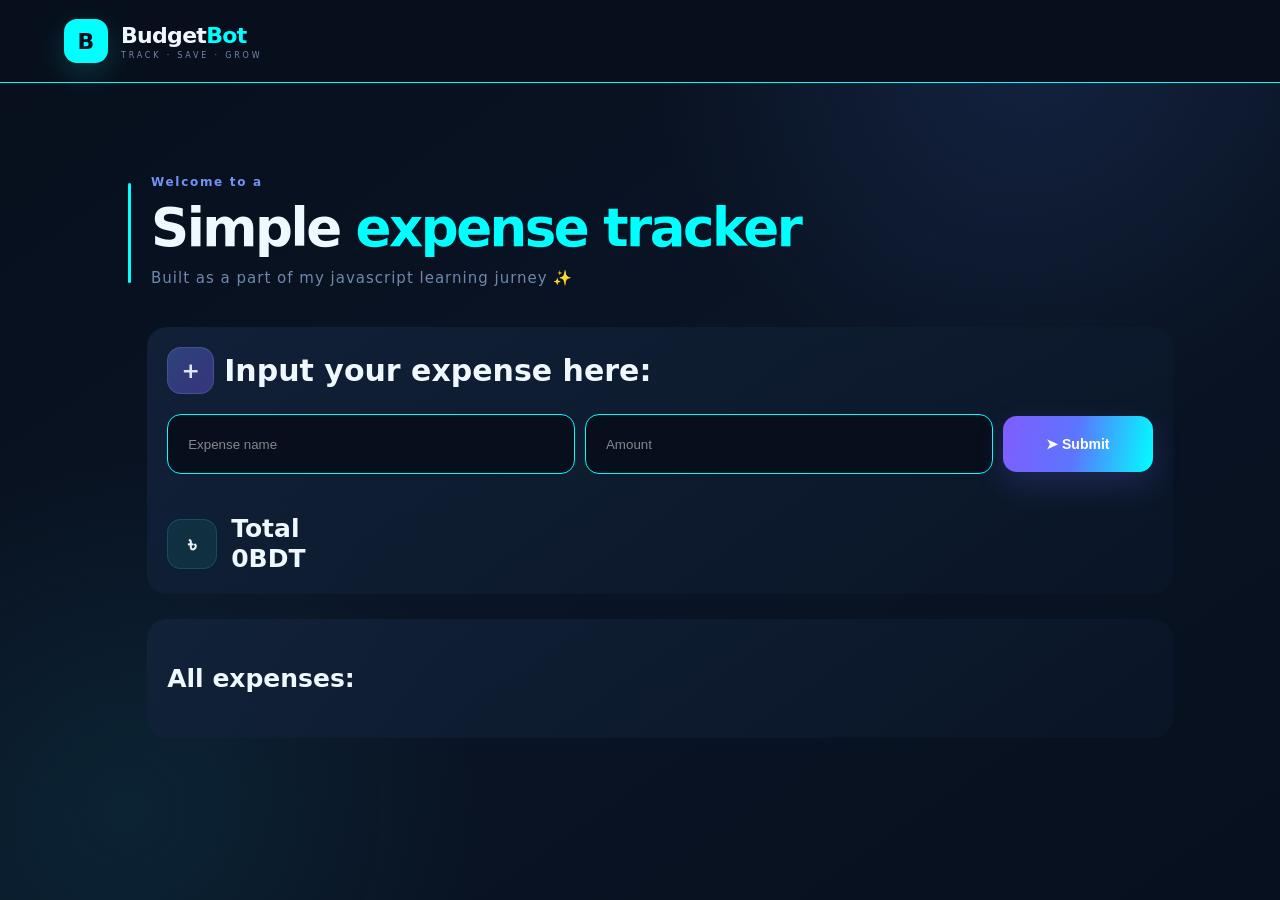
<file: expense-tracker/index.html>
<!DOCTYPE html>
<html>
    <head>
        <title>Expense tracker</title>
        <link rel="stylesheet" href="styles.css">
    </head> 
    <body>        
        <header class="topbar">
            <div class="logo">B</div>
            <div>
                <div class="title">Budget<span>Bot</span></div>
                <div class="tagline">TRACK · SAVE · GROW</div>
            </div>
        </header>

        <section class="hero">
            <div class="vertical_line"></div>
            <div>
                <p class="toppart">Welcome to a </p>
                <h1>Simple <span>expense tracker</span></h1>
                <p class="bottompart">Built as a part of my javascript learning jurney ✨</p>
            </div>
        </section>
        <section class="input">
            <p class="input_text"><span class="input_icon">+</span>Input your expense here:</p>
            <section class="form"><input placeholder="Expense name" id="expenseName" type="text"><input placeholder="Amount" id="amount" type="number"><button onclick="inputExpense()">➤ Submit</button></section>      
            <div class="total">
                <div class="total_icon">৳</div>
                <div class="total_text"><p>Total</p>
                <p><span id="total">0</span>BDT</p></div>
            </div>
        </section>
        <section class="list">
            <p class="list_title">All expenses:</p>
            <ul id="expenseList"></ul>
        </section>
        <script src="app.js"></script>
    </body>
</html>
</file>
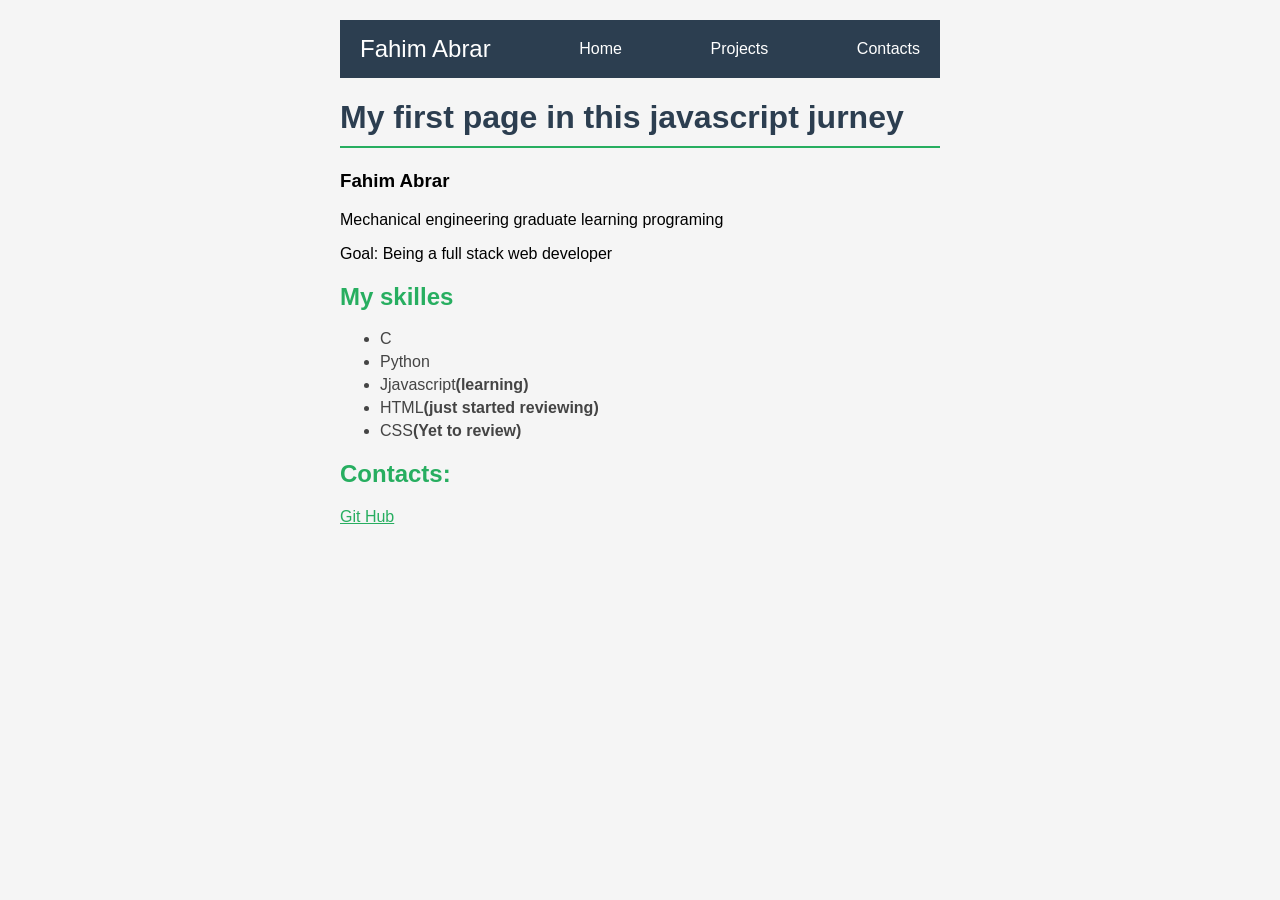
<file: html-practice/index.html>
<!DOCTYPE html>
<html>
    <head>
        <title>My first page</title>

        <style>
            body {
                font-family: Arial, sans-serif;
                max-width: 600px;
                margin: 20px auto;
                padding: 0 20px;
                background-color: #f5f5f5;
            }

            h1 {
                color: #2c3e50;
                border-bottom: 2px solid #27ae60;
                padding-bottom: 10px;
            }

            li {
                margin: 5px 0;
                color: #444;
            }

            h2 { 
                color: #27ae60;
            }

            a {
                color: #27ae60;
            }
            nav {
                display: flex;
                justify-content: space-between;
                background-color: #2c3e50;
                padding: 15px 20px;
                color: white;
                align-items: center;
            }
        </style>
    </head>
    <body>
        <nav>
            <span style="font-size: 24px;">Fahim Abrar</span>
            <span>Home</span>
            <span>Projects</span>
            <span>Contacts</span>
        </nav>
        <h1>My first page in this javascript jurney</h1>
        <h3>Fahim Abrar</h3>
        <p>Mechanical engineering graduate learning programing</p>
        <p>Goal: Being a full stack web developer</p>
        
        <h2>My skilles</h2>
        <ul>
            <li>C</li>
            <li>Python</li>
            <li>Jjavascript<b>(learning)</b></li>
            <li>HTML<b>(just started reviewing)</b></li>
            <li>CSS<b>(Yet to review)</b></li>
        </ul>
        
        <h2>Contacts:</h2>
        <a href="https://github.com/fahimabrartahi/">Git Hub</a>
    </body>
</html>
</file>
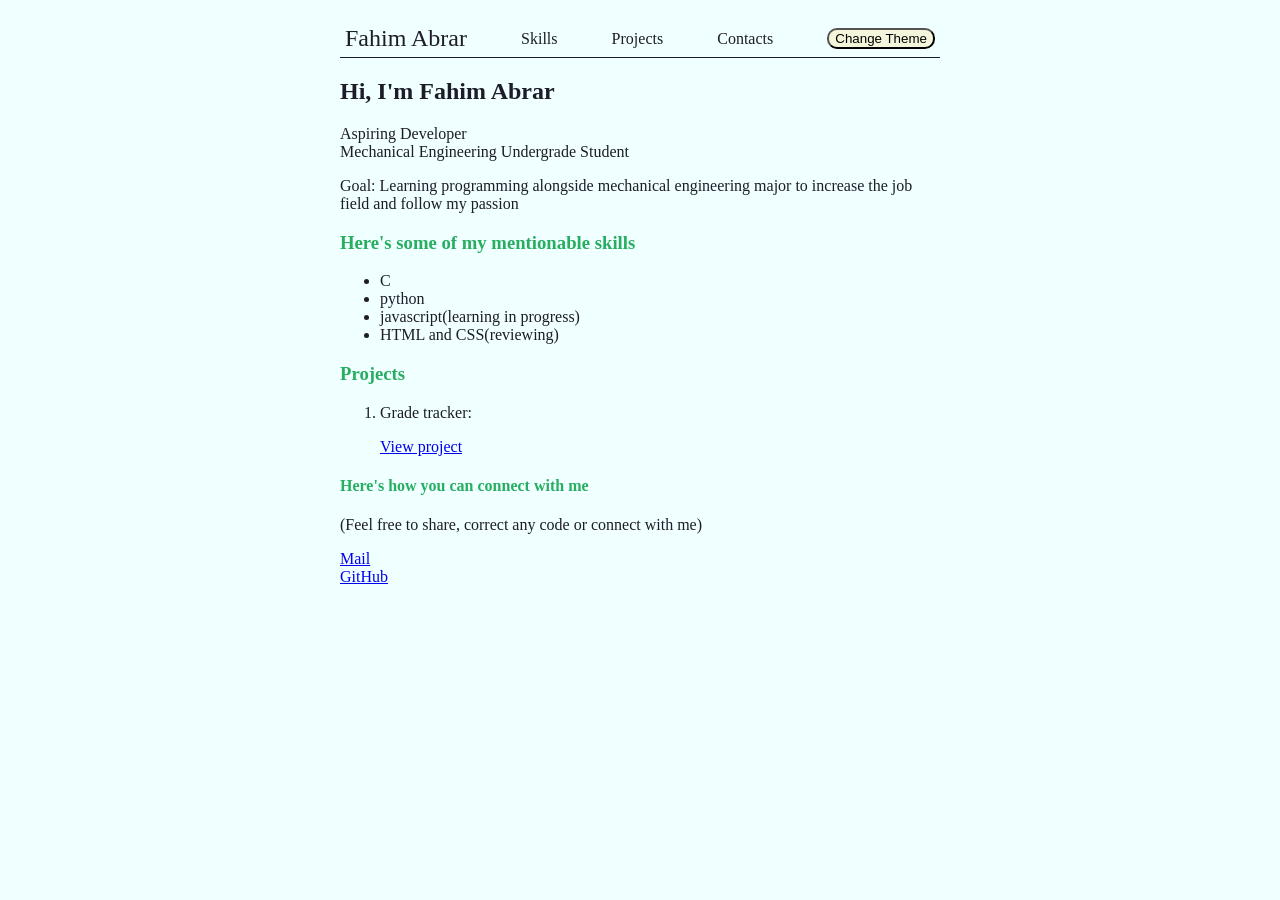
<file: html-practice/homepage.html>
<!DOCTYPE html>
<html>
    <head>
        <title>My Homepage</title>
        <style>
            body{
                background-color: azure;
                color: #1d1d29;
                max-width: 600px;
                padding: 0px 20px;
                margin: 20px auto;
            }
            nav{
                display: flex;
                justify-content: space-between;
                align-items: center;
                padding: 5px;
                margin-bottom: 5px;
                border-bottom: 1px solid #1a1c36;
            }
            .theme{
                background-color: beige;
                border-radius: 10px;
            }
            .theme:hover{
                background-color: aliceblue;
            }
            h3{
                color: #27ae60;
            }
            h4{
                color: #27ae60;
            }
        </style>
    </head>
    <body>  
        <nav>
            <span style="font-size: 24px">Fahim Abrar</span>
            <span href="#skills">Skills</span>
            <span href="#projects">Projects</span>
            <span href="#contacts">Contacts</span>
            <span><button class="theme" onclick="changeTheme()">Change Theme</button></span>
        </nav>
        
        <!--hero section-->
        <h2>Hi, I'm Fahim Abrar</h2>
        <p>Aspiring Developer<br>Mechanical Engineering Undergrade Student<br></p>
        <p>Goal: Learning programming alongside mechanical engineering major to increase the job field and follow my passion</p>

        <!--skilles-->
        <h3 id="skills">Here's some of my mentionable skills</h3>
        <ul>
            <li>C</li>
            <li>python</li>
            <li>javascript(learning in progress)</li>
            <li>HTML and CSS(reviewing)</li>
        </ul>

        <!--projects-->
        <h3 id="projects">Projects</h3>
        <ol>
            <li>
                <P>Grade tracker:</P>
                <a href="https://github.com/fahimabrartahi/javascript-practice/blob/main/Grade%20tracker/grade-tracker.js">View project</a>
            </li>
        </ol>

        <!--contacts-->
        <h4 id="contacts">Here's how you can connect with me</h4>
        <p>(Feel free to share, correct any code or connect with me)</p>
        <a href="mailto:fahim.abrar.mail@gmail.com">Mail</a><br>
        <a href="https://github.com/fahimabrartahi">GitHub</a>

        <!--javascript-->
        <script>
            function changeTheme(){
                if(document.body.style.backgroundColor == "azure"){
                    document.body.style.backgroundColor = "#1d1d29";
                    document.body.style.color = "azure";
                }
                else{
                    document.body.style.backgroundColor = "azure";
                    document.body.style.color = "#1d1d29";
                }
            }
        </script>
    </body>
</html>
</file>
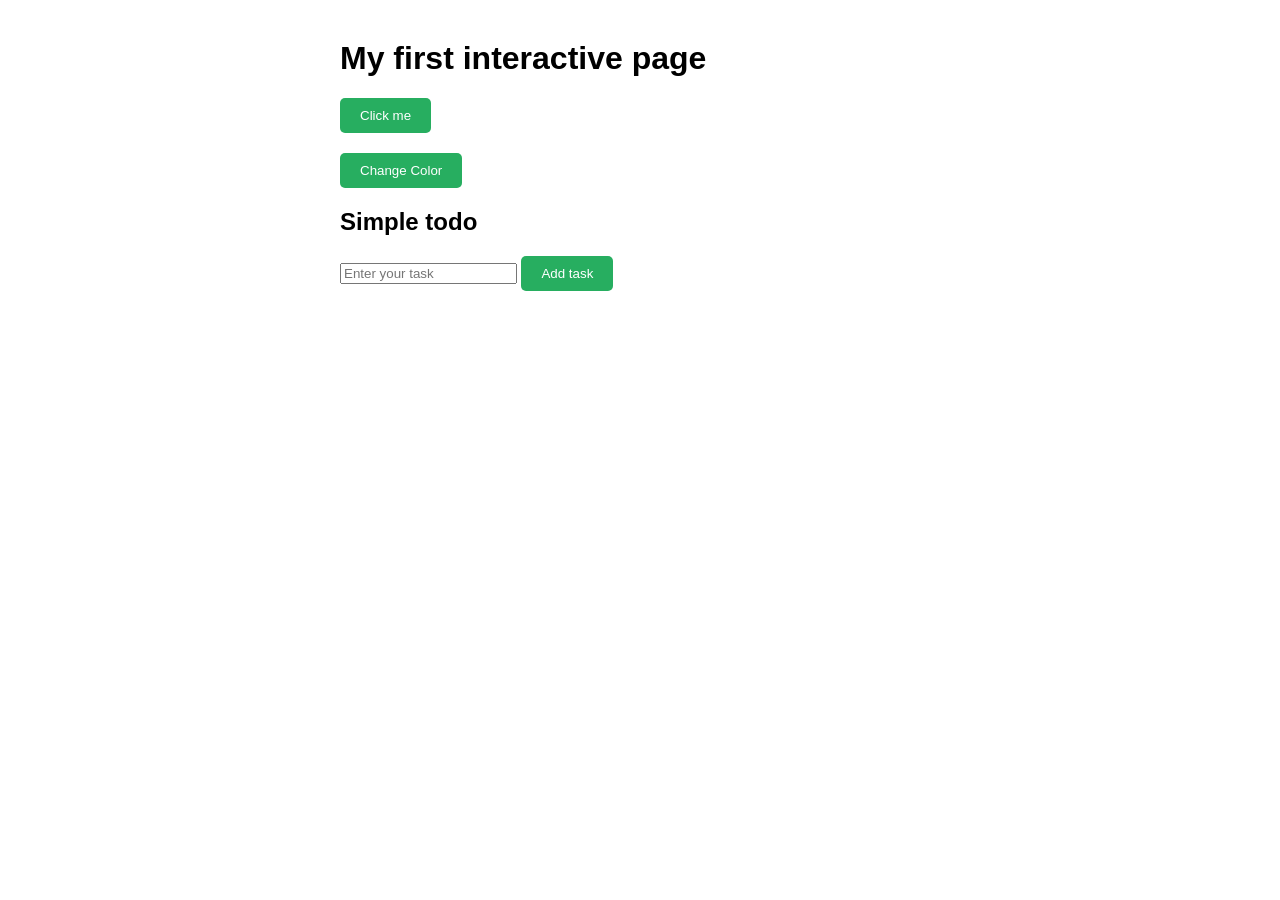
<file: html-practice/interactive.html>
<!DOCTYPE html>
<html> 
    <head>
        <title>Interactive Page</title>
        <style>
            body {
                font-family: Arial, sans-serif;
                max-width: 600px;
                margin: 40px auto;
                padding: 0 20px;
            }

            button {
                background-color: #27ae60;
                color: white;
                padding: 10px 20px;
                border: none;
                border-radius: 5px;
                cursor: pointer;
            }

            #message {
                margin-top: 20px;
                font-size: 20px;
                color: #2c3e50;
            }
        </style>
    </head>
    <body>
        <h1>My first interactive page</h1>
        <button onclick="showMessage()">Click me</button>
        <p id="message"></p>

        <button onclick="changecolor()">Change Color</button>

        <h2>Simple todo</h2>
        <input type="text" id="taskInput" placeholder="Enter your task">
        <button onclick="addToDo()">Add task</button>
        <ul id="taskList"></ul>

        <script>
            function showMessage() {
                if(document.getElementById("message").innerText == "You clicked the button!"){
                    document.getElementById("message").innerText = "";
                }
                else{
                    document.getElementById("message").innerText="You clicked the button!";
                }                
            }
            function changecolor(){
                document.body.style.backgroundColor="cyan";
            }

            
            let tasks = JSON.parse(localStorage.getItem("savedTasks")) || [];

            function loadTasks() {
                let list = document.getElementById("taskList");
                for (let i = 0; i < tasks.length; i++) {
                    let item = document.createElement("li");
                    item.innerText = tasks[i];
                    item.onclick = function() {
                        item.style.textDecoration = "line-through";
                    };
                    list.appendChild(item);
                }
            }
            loadTasks();

            function addToDo() {
                let task = document.getElementById("taskInput").value;
                let list = document.getElementById("taskList");
                let item = document.createElement("li");
                item.innerText = task;
                tasks.push(task);
                localStorage.setItem("savedTasks", JSON.stringify(tasks));
                item.onclick = function() {
                    item.style.textDecoration = "line-through";
                };
                list.appendChild(item);
                document.getElementById("taskInput").value = "";
            }
            
        </script>
    </body>
</html>
</file>
<file: expense-tracker/styles.css>
body{
    min-height: 100vh;
    overflow-x: hidden;
    font-family: "Inter", system-ui, -apple-system, BlinkMacSystemFont, "Segoe UI", sans-serif;
    color: aliceblue;
    margin: 0;
    background:
        radial-gradient(circle at 80% 4%, rgba(67, 102, 190, 0.18), transparent 28%),
        radial-gradient(circle at 10% 90%, rgba(31, 196, 210, 0.09), transparent 25%),
        linear-gradient(145deg, #070f1c 0%, #0a1425 50%, #07101e 100%);

}

header{
    display: flex;
    align-items: center;
    gap: 13px;
    min-height: 82px;
    width: 100%;
    background-color: #070f1c;
    padding-left: 5%;
    border-bottom: 0.01px aqua solid;
}

.logo{
    width: 44px;
    height: 44px;
    display: grid;
    place-items: center;
    border-radius: 13px;
    color: #070f1c;
    font-size: 22px;
    font-weight: 900;
    background-color: aqua;
    box-shadow: 0 10px 30px rgba(41, 224, 203, 0.2);
}

.title{
    font-size: 22px;
    font-weight: 800;
    letter-spacing: -0.7px;
}


.title span{
    color: aqua;
}

.tagline{
    font-size: 8px;
    letter-spacing: 2.8px;
    color: #7187aa;
    margin-top: 3px;
}

.hero{
    display: flex;
    margin-left: 10%;
    margin-top: 80px;
}

.vertical_line{
    height: 100px;
    width: 3px;
    background-color: aqua;
    align-self: center;
    margin-right: 20px;
    border-radius: 50px;
}

.hero h1 {
  margin: 0;
  font-size: clamp(34px, 5vw, 53px);
  line-height: 1;
  letter-spacing: -2.5px;
}

.hero h1 span{
    color: aqua;
}

.toppart{
    color: #7392f7;
    letter-spacing: 1.7px;
    font-size: 12px;
    font-weight: 700;
}

.bottompart{
    color: #7187aa;
    letter-spacing: 1px;
    font-size: 15px;
}

.input{
    margin-left: 11.5%;
    margin-top: 25px;
    width: 77%;
    padding: 20px;
    background: linear-gradient(145deg, rgba(18, 34, 58, 0.9), rgba(10, 22, 39, 0.84));
    border-radius: 20px;
}

.input_icon{    
    width: 45px;
    height: 45px;
    border-radius: 14px;
    display: grid;
    place-items: center;
    margin-right: 10px;
    font-size: 22px;
    color: #dfe7ff;
    background: linear-gradient(135deg, rgba(101, 132, 255, 0.34), rgba(128, 93, 255, 0.35));
    border: 1px solid rgba(137, 157, 255, 0.22);
}

.input_text{
    display: flex;
    align-items: center;
    margin: 0;
    font-size: 30px;
    font-weight: 700;
    margin-bottom: 20px;
}

.form{
    display: flex;
}

input{
    width: 40%;
    height: 56px;
    border-radius: 14px;
    margin-right: 10px;
    background-color: #070f1c;
    border: 0.5px cyan solid;
    color: white;
    padding-left: 20px;
}

input::placeholder{
    color: white;
    opacity: 0.5;
}

button{
    height: 56px;
    align-self: center;
    min-width: 150px;
    border: none;
    border-radius: 14px;
    color: white;
    font-size: 14px;
    font-weight: 700;
    cursor: pointer;
    background: linear-gradient(100deg, #805dff, #5c75ff 48%, aqua);
    box-shadow: 0 12px 30px rgba(101, 106, 255, 0.2);
    transition: transform 0.2s ease, box-shadow 0.2s ease;
}

button:hover{
    transform: translateY(-2px);
    box-shadow: 0 15px 34px rgba(101, 106, 255, 0.3);
}

.total{
    margin-top: 20px;
    padding-top: 20px;
    display: flex;
    justify-content: flex-start;
    align-items: center;
    gap: 4px;
}

.total_icon{
    width: 48px;
    height: 48px;
    border-radius: 14px;
    margin-right: 10px;
    display: grid;
    place-items: center;
    color: var(--cyan);
    font-size: 22px;
    font-weight: 700;
    background: rgba(28, 215, 197, 0.1);
    border: 1px solid rgba(28, 215, 197, 0.18);
}

.total p{

    margin: 0;
    font-size: 25px;
    font-weight: 800;
    line-height: 1.2;
}

.list{
    margin-left: 11.5%;
    margin-top: 25px;
    width: 77%;
    padding: 20px;
    background: linear-gradient(145deg, rgba(18, 34, 58, 0.9), rgba(10, 22, 39, 0.84));
    border-radius: 20px;
    margin-bottom: 30px;
}

.list_title{
    font-size: 25px;
    font-weight: 700;

}

li{
    font-size: 15px;
    font-weight: 600;
}
</file>
